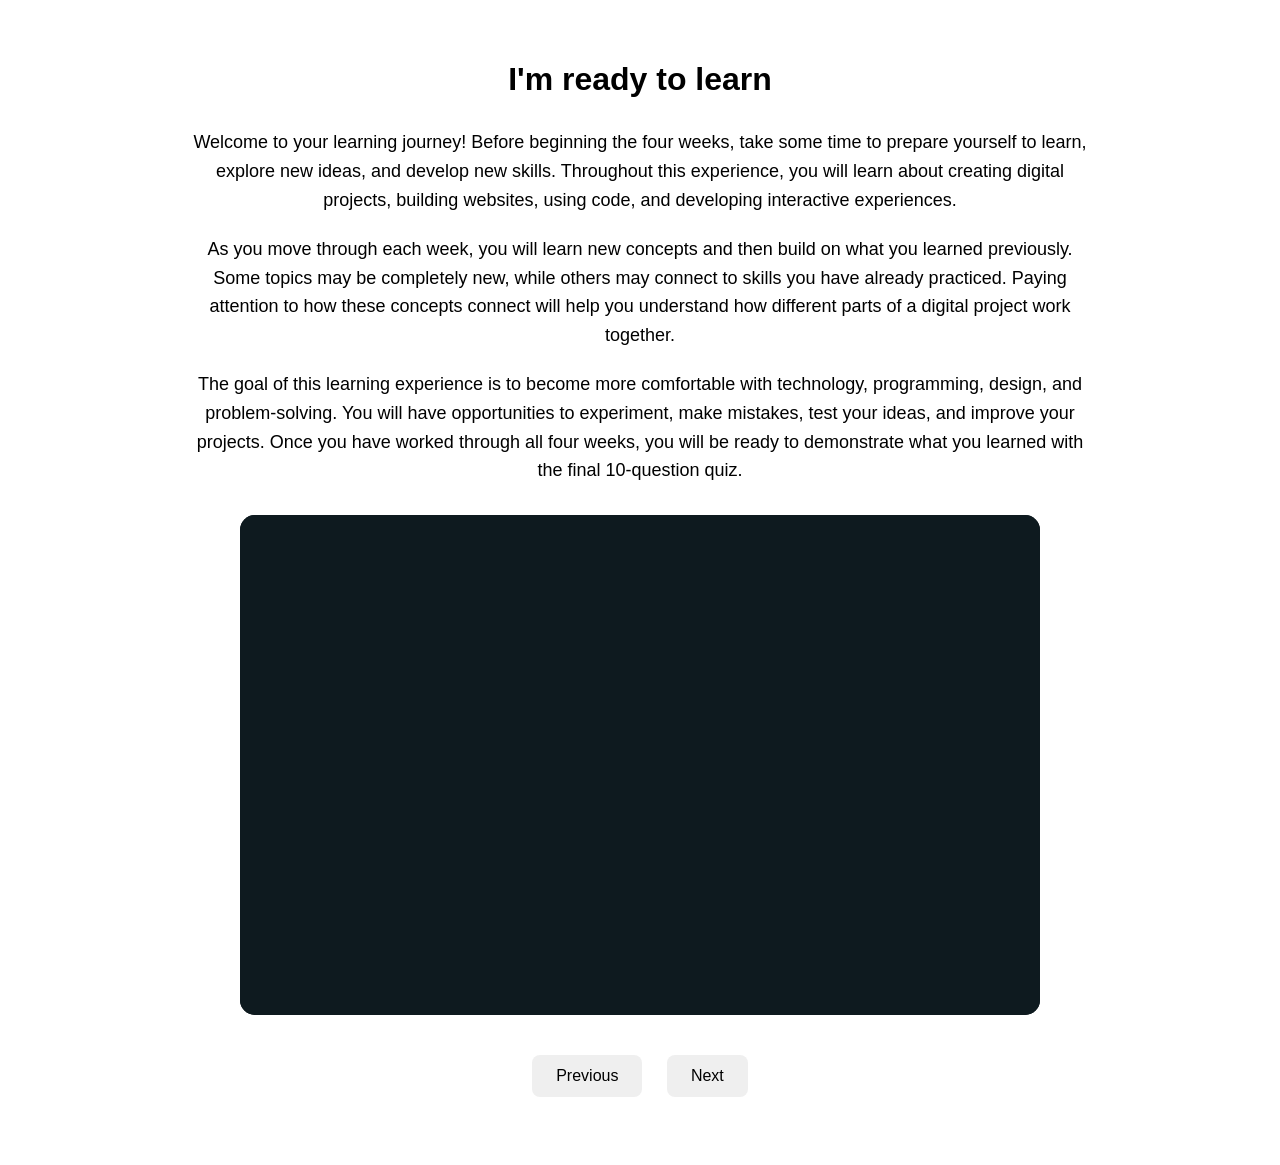
<file: index.html>
<!DOCTYPE html>
<html lang="en">
<head>
    <meta charset="UTF-8">
    <title>My Learning Journey</title>
    <link rel="stylesheet" href="styles.css">
</head>

<body>

    <!-- MAIN LEARNING PAGE -->

    <h1>I'm ready to learn</h1>

    <div id="paragraphs">

        <p>
            Welcome to your learning journey! Before beginning the four weeks,
            take some time to prepare yourself to learn, explore new ideas,
            and develop new skills. Throughout this experience, you will learn
            about creating digital projects, building websites, using code,
            and developing interactive experiences.
        </p>

        <p>
            As you move through each week, you will learn new concepts and
            then build on what you learned previously. Some topics may be
            completely new, while others may connect to skills you have
            already practiced. Paying attention to how these concepts connect
            will help you understand how different parts of a digital project
            work together.
        </p>

        <p>
            The goal of this learning experience is to become more comfortable
            with technology, programming, design, and problem-solving. You will
            have opportunities to experiment, make mistakes, test your ideas,
            and improve your projects. Once you have worked through all four
            weeks, you will be ready to demonstrate what you learned with the
            final 10-question quiz.
        </p>

        <img id="week1-image" src="images/student_vs_creator_mindset.png" alt="Student vs creator mindset">
        <img id="week2-image" src="images/vscodeinterface.png" alt="VS Code interface">
        <img id="week3-image" src="images/storyboard.png" alt="Storyboard">
        <img id="week4-image" src="images/babylon.png" alt="Babylon.js">

    </div>


    <!-- 3D BOOK -->

    <div id="book-container">
        <iframe src="book3d.html" title="3D Book"></iframe>
    </div>


    <!-- NAVIGATION -->

    <button id="previous-button">Previous</button>

    <button id="next-button">Next</button>

    <br><br>


    <!-- QUIZ BUTTON -->

    <button id="quiz-button">Take Quiz</button>


    <!-- QUIZ -->

    <div id="quiz-container">

        <h2>Final 10-Question Quiz</h2>

        <p id="quiz-instructions">
            Answer all 10 questions. Your score will appear at the end.
        </p>

        <div id="question-container"></div>

        <button id="next-question-button">
            Next Question
        </button>

        <div id="quiz-result"></div>

        <button id="back-to-learning-button">
            Back to Learning
        </button>

    </div>


    <script src="script.js"></script>

</body>
</html>
</file>
<file: styles.css>
body {
    font-family: Arial, Helvetica, sans-serif;

    margin: 0;

    padding: 40px;

    text-align: center;

    min-height: 100vh;

    box-sizing: border-box;

    transition: background-color 0.3s ease;
}

.slide {
    display: none;
}

.slide.active {
    display: block;
}

/* =========================================
   MAIN TITLE
========================================= */

h1 {
    margin-bottom: 30px;
}


/* =========================================
   PARAGRAPHS
========================================= */

#paragraphs {
    max-width: 900px;

    margin: 0 auto;
}


#paragraphs p {
    font-size: 18px;

    line-height: 1.6;

    margin-bottom: 20px;
}


/* =========================================
   3D BOOK
========================================= */

#book-container {
    width: 800px;

    max-width: 90%;

    height: 500px;

    margin: 30px auto;

    overflow: hidden;

    border-radius: 15px;
}


#book-container iframe {
    width: 100%;

    height: 100%;

    border: none;
}


/* =========================================
   NORMAL BUTTONS
========================================= */

button {
    padding: 12px 24px;

    margin: 10px;

    font-size: 16px;

    cursor: pointer;

    border: none;

    border-radius: 8px;
}


button:hover {
    opacity: 0.85;
}


/* =========================================
   QUIZ
========================================= */

#quiz-button {
    margin-top: 20px;
}


#quiz-container {
    display: none;

    max-width: 800px;

    margin: 40px auto;

    padding: 30px;

    background-color: rgba(255, 255, 255, 0.92);

    border-radius: 15px;

    text-align: center;

    color: black;
}


#quiz-container h2 {
    margin-bottom: 20px;
}


#quiz-instructions {
    font-size: 18px;

    margin-bottom: 30px;
}


#question-container h3 {
    font-size: 22px;

    margin-bottom: 25px;
}


/* =========================================
   ANSWER BUTTONS
========================================= */

.answer-button {
    display: block;

    width: 90%;

    max-width: 600px;

    margin: 12px auto;

    padding: 15px;

    font-size: 17px;

    cursor: pointer;

    border: 2px solid #333;

    border-radius: 8px;

    background-color: white;

    color: black;
}


.answer-button:hover {
    background-color: #eeeeee;
}


/* Correct answer */

.answer-button.correct {
    background-color: #90ee90;

    border-color: #228b22;
}


/* Wrong answer */

.answer-button.incorrect {
    background-color: #ff9999;

    border-color: #cc0000;
}


/* Disabled answers */

.answer-button:disabled {
    cursor: default;
}


/* =========================================
   NEXT QUESTION
========================================= */

#next-question-button {
    margin-top: 25px;

    padding: 14px 28px;

    font-size: 17px;

    cursor: pointer;
}


/* =========================================
   SCORE
========================================= */

#quiz-result {
    margin-top: 30px;

    font-size: 24px;

    font-weight: bold;
}


#quiz-result p {
    font-size: 20px;
}


/* =========================================
   BACK BUTTON
========================================= */

#back-to-learning-button {
    margin-top: 20px;
}

#week1-image {
    display: none;
    width: 600px;
    max-width: 90%;
    height: auto;
    margin: 30px auto;
}

#week2-image,
#week3-image,
#week4-image {
    display: none;
    width: 600px;
    max-width: 90%;
    height: auto;
    margin: 30px auto;
}
</file>
